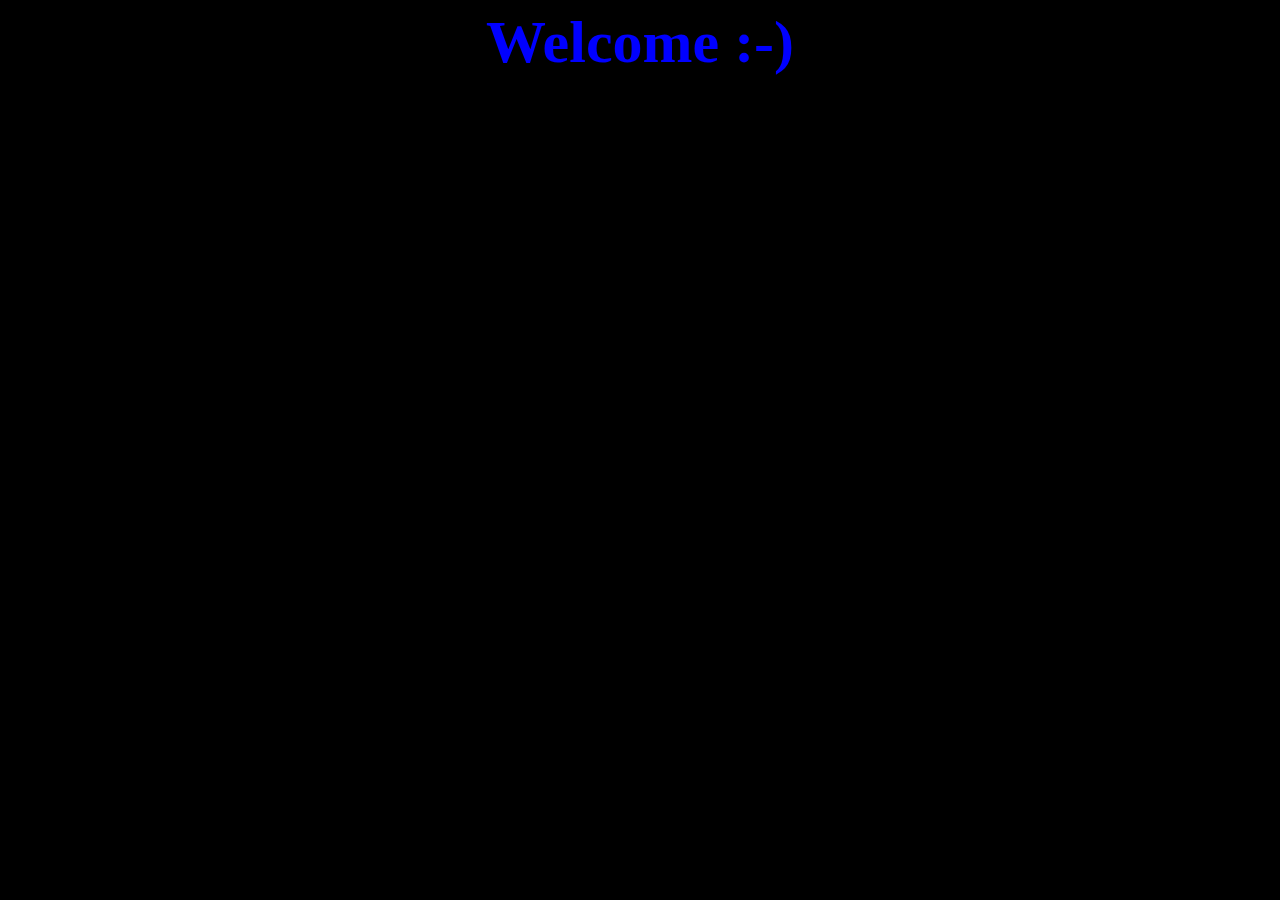
<file: template/welcome.html>
<html>
    <head>
        <title>Welcome Page</title>
        <style>
            body{
                background-color: black;
                color: blue;
                font-size: 30px;
            }
        </style>
    </head>
    <body>
        <center><h1>Welcome :-)</h1></center>
    </body>

</html>
</file>
